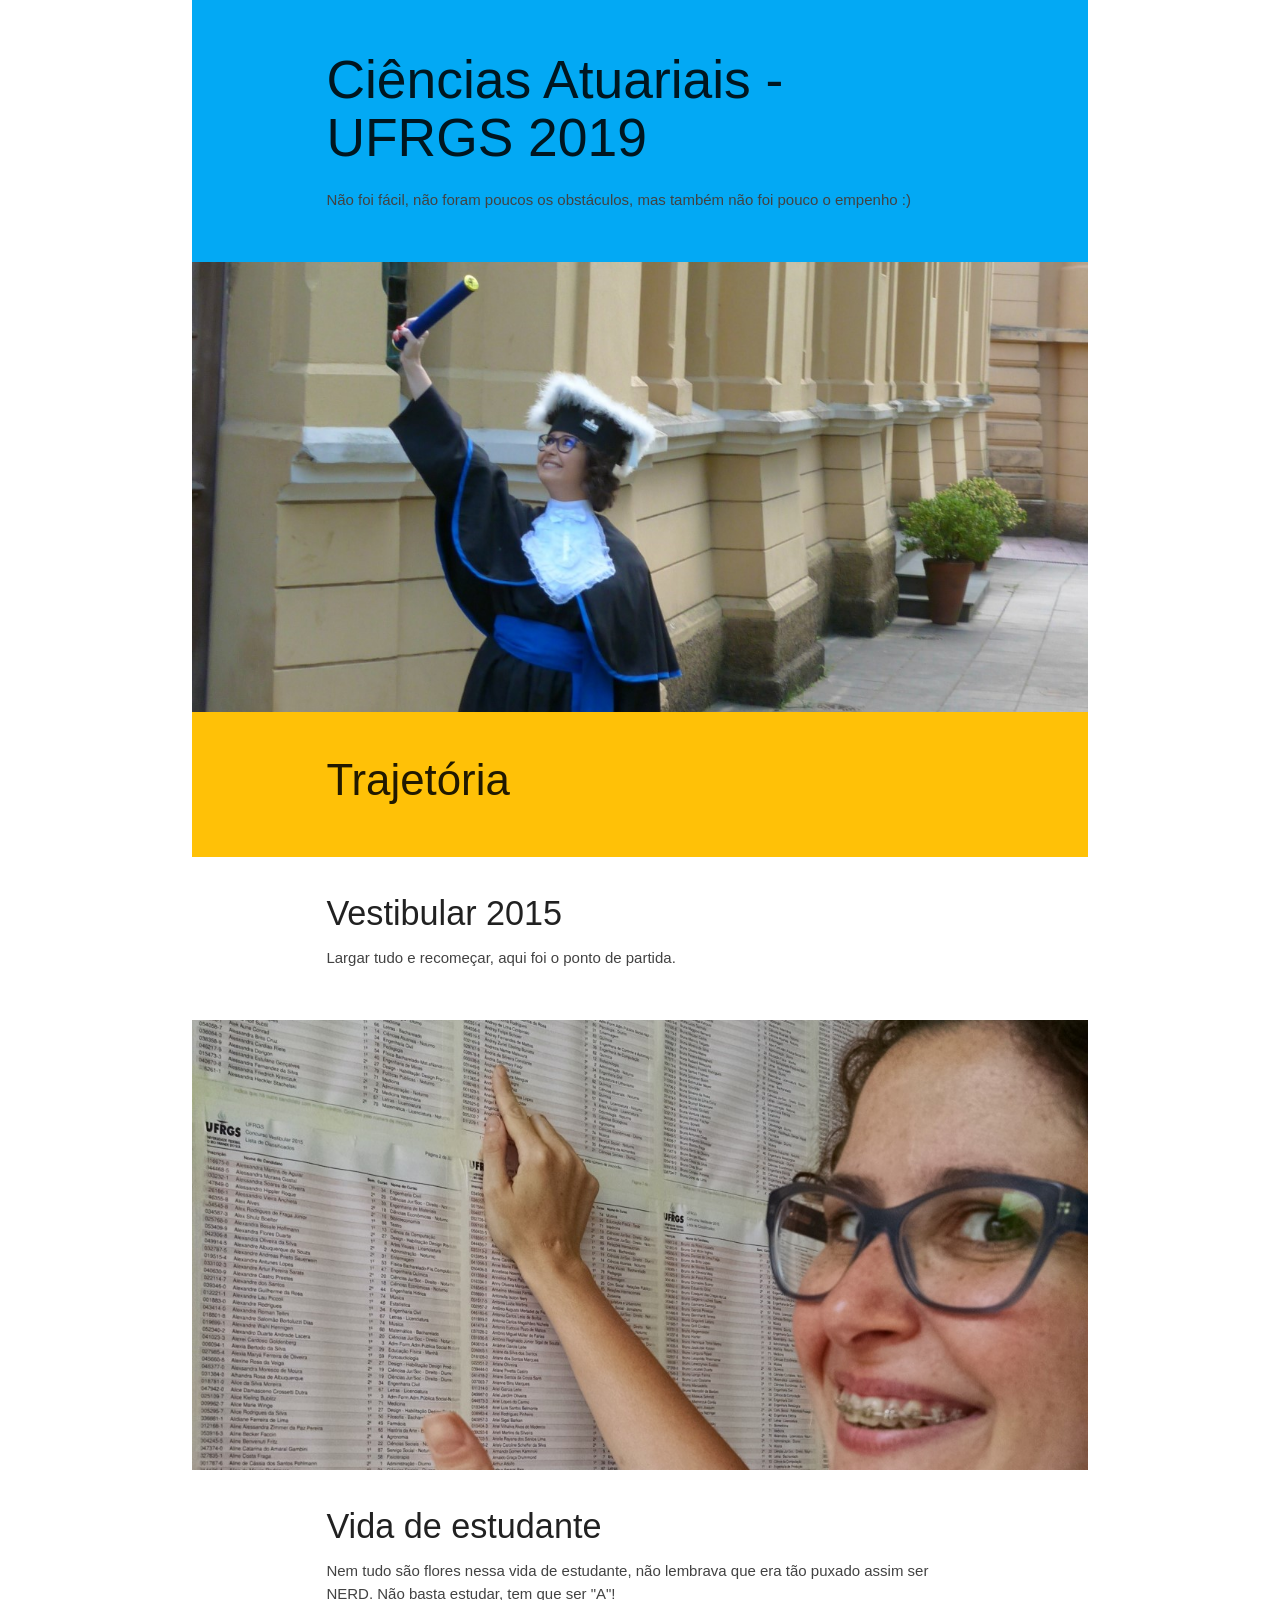
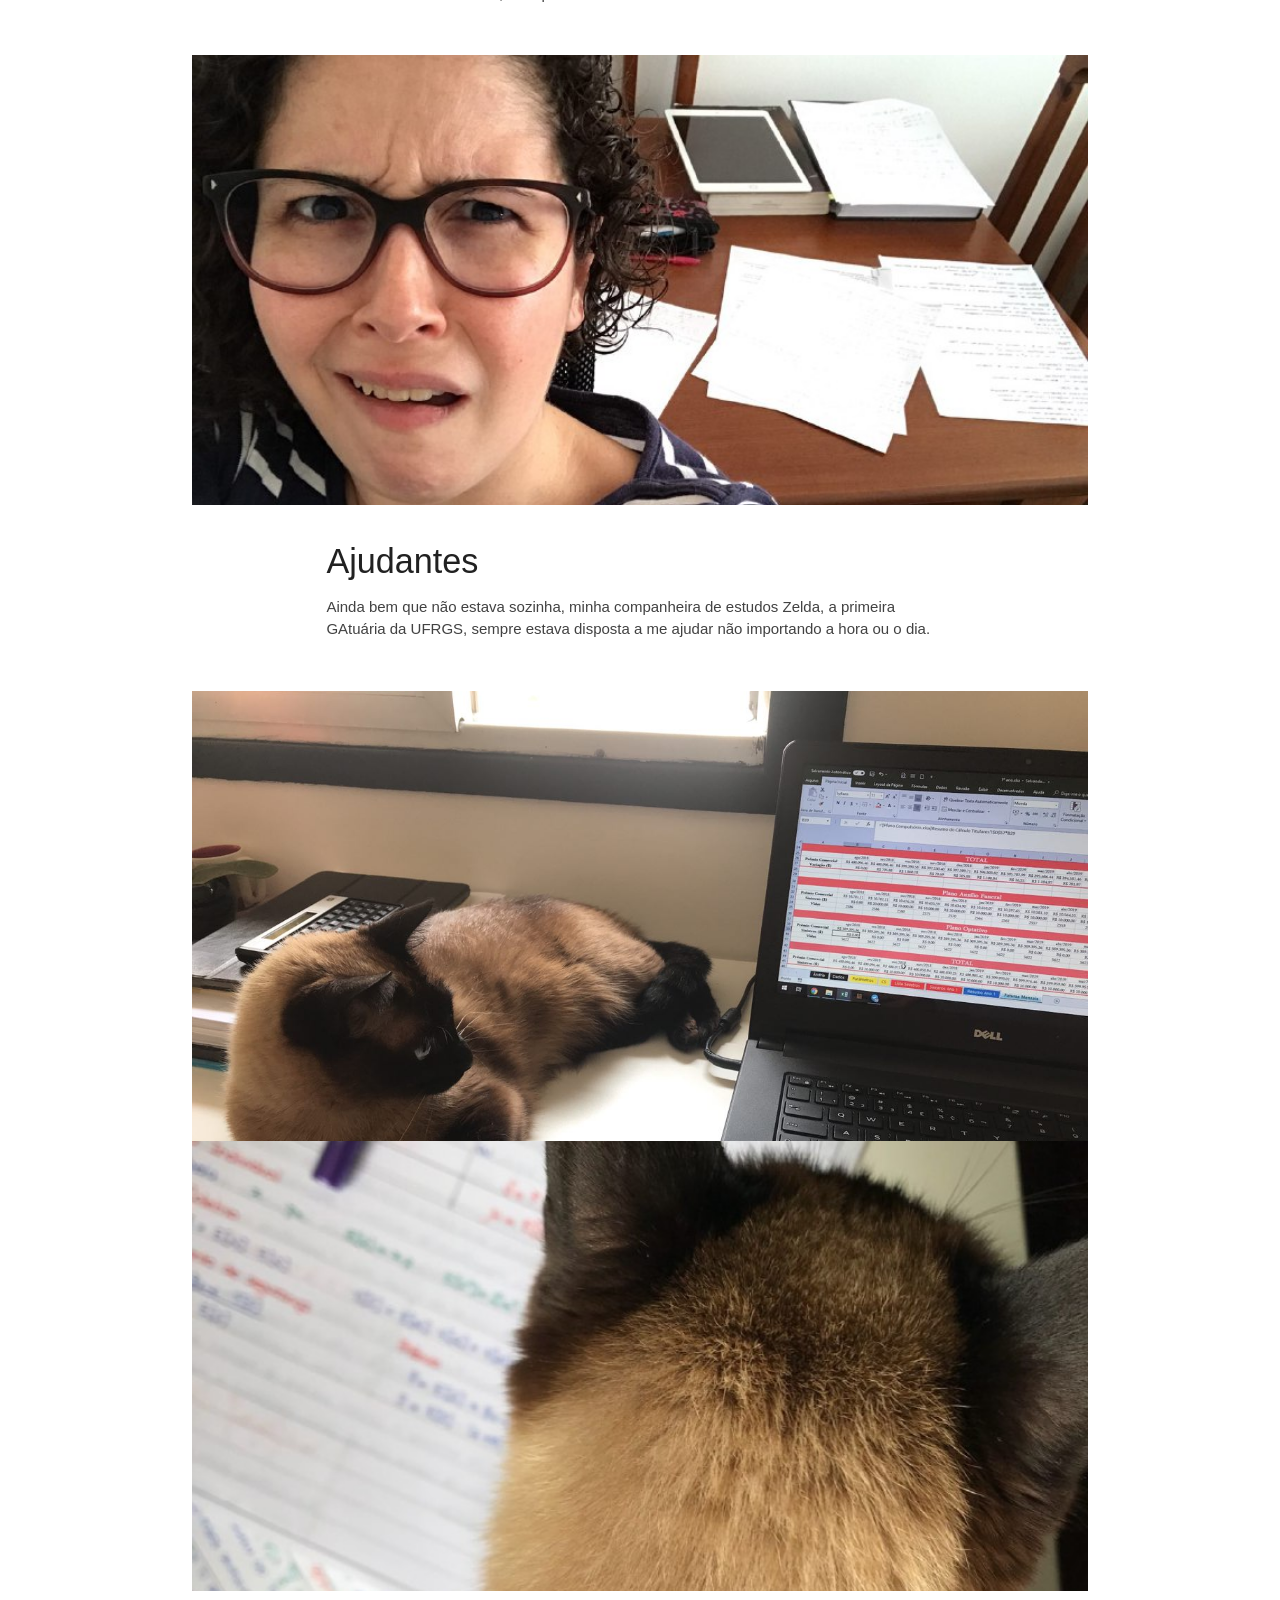
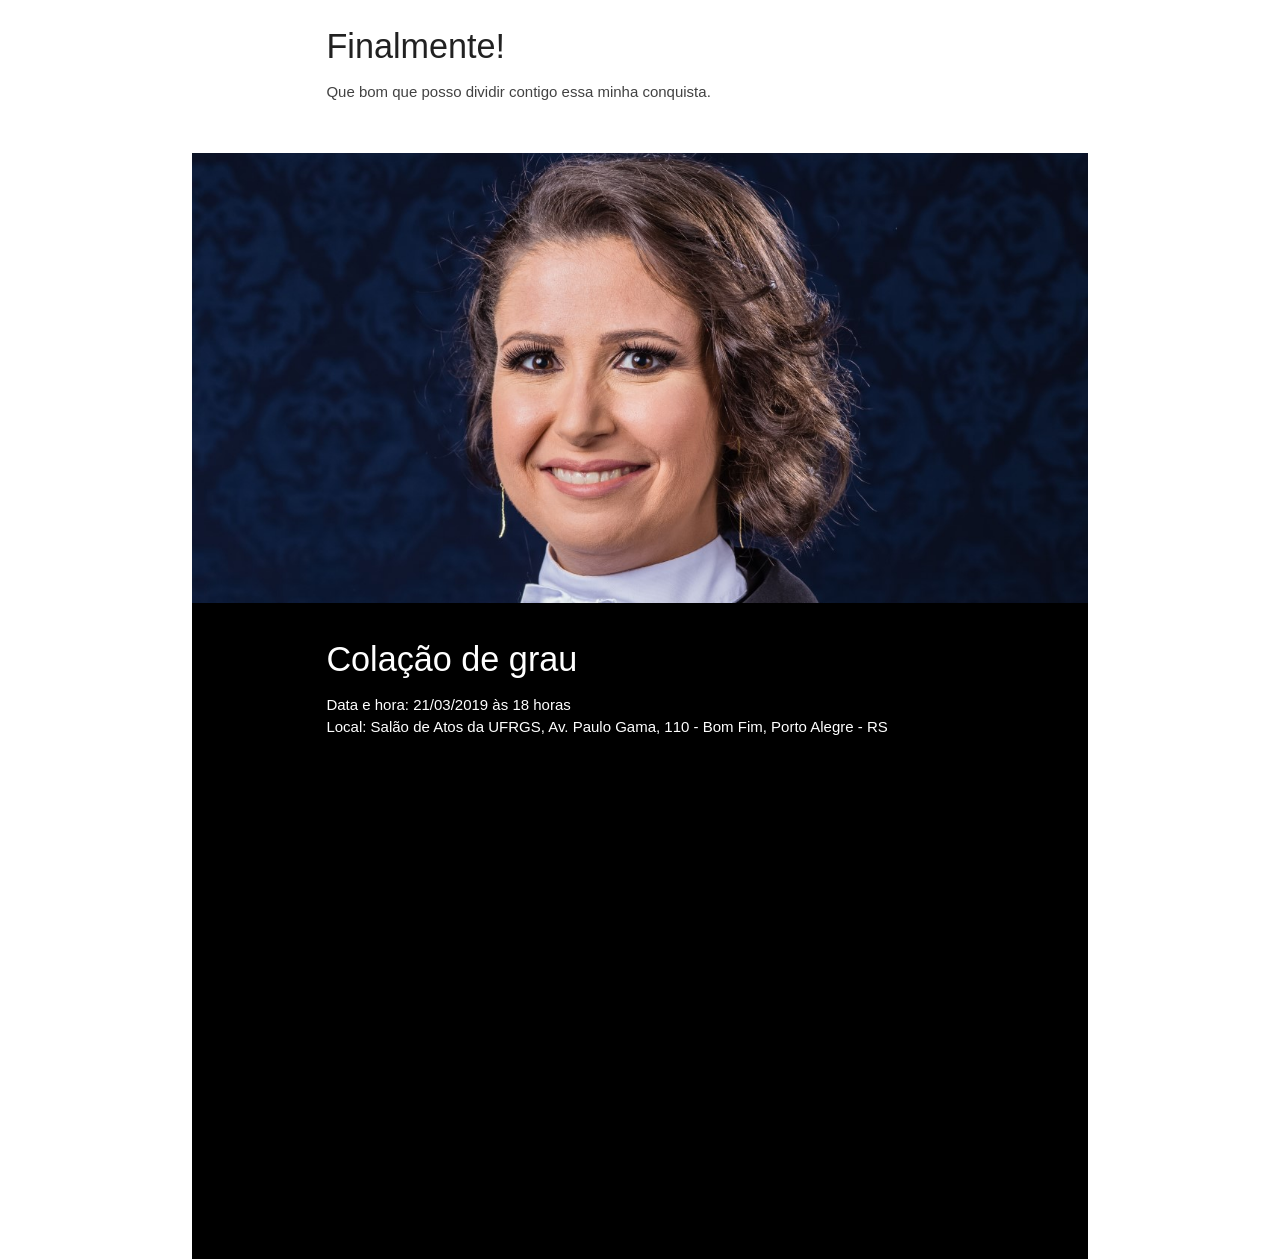
<file: index.html>
<!DOCTYPE html>
<html lang="en">
<head>
    <meta charset="utf-8">
    <meta http-equiv="X-UA-Compatible" content="IE=edge">
    <meta name="viewport" content="width=device-width, initial-scale=1.0"/>
    <title>Formatura da Ândria - Ciências Atuariais - UFRGS - 2019</title>
    <link rel="stylesheet" href="https://cdnjs.cloudflare.com/ajax/libs/materialize/1.0.0/css/materialize.min.css">
    <script src="https://cdnjs.cloudflare.com/ajax/libs/materialize/1.0.0/js/materialize.min.js"></script>
    <link href="https://fonts.googleapis.com/icon?family=Material+Icons" rel="stylesheet">
    <link rel="stylesheet" href="./css/style.css">
</head>
<body>
    <div class="container">
        <div class="section light-blue">
                <div class="row container">
                    <h2 class="header">Ciências Atuariais - UFRGS 2019</h2>
                    <p class="grey-text text-darken-3 lighten-3">
                        Não foi fácil, não foram poucos os obstáculos, mas também não foi pouco o empenho :)<br>
                    </p>
                </div>
            </div>
        <div class="parallax-container">
            <div class="parallax"><img src="img/04-junto-logo-ufrgs.jpg"></div>
        </div>
        <div class="section amber">
            <div class="row container">
                <h3 class="header">Trajetória</h3>
            </div>
        </div>

        <div class="section white">
                <div class="row container">
                <h4 class="header">Vestibular 2015</h4>
                <p class="grey-text text-darken-3 lighten-3">
                    Largar tudo e recomeçar, aqui foi o ponto de partida.
                </p>
            </div>
        </div>
        <div class="parallax-container">
            <div class="parallax"><img src="img/01-vestibular.jpg"></div>
        </div>

        <div class="section white">
                <div class="row container">
                <h4 class="header">Vida de estudante</h4>
                <p class="grey-text text-darken-3 lighten-3">
                    Nem tudo são flores nessa vida de estudante, não lembrava que era tão puxado assim ser NERD. Não basta estudar, tem que ser "A"!
                </p>
            </div>
        </div>
        <div class="parallax-container">
            <div class="parallax"><img src="img/02-nem-tudo-sao-flores.jpg"></div>
        </div>

        <div class="section white">
                <div class="row container">
                <h4 class="header">Ajudantes</h4>
                <p class="grey-text text-darken-3 lighten-3">
                    Ainda bem que não estava sozinha, minha companheira de estudos Zelda, a primeira GAtuária da UFRGS, sempre estava disposta a me ajudar não importando a hora ou o dia.
                </p>
            </div>
        </div>
        <div class="parallax-container">
            <div class="parallax"><img src="img/03-gatuaria.jpg"></div>
        </div>
        <div class="parallax-container">
                <div class="parallax"><img src="img/03-gatuaria-leitura.jpg"></div>
        </div>

        <div class="section white">
                <div class="row container">
                <h4 class="header">Finalmente!</h4>
                <p class="grey-text text-darken-3 lighten-3">
                    Que bom que posso dividir contigo essa minha conquista.
                </p>
            </div>
        </div>
        
        <div class="parallax-container">
            <div class="parallax"><img src="img/05-formanda.jpg"></div>
        </div>

        <div class="section black">
                <div class="row container white-text">
                <h4 class="header">Colação de grau</h4>
                <p class="white-text lighten-5">
                    <ul>
                        <li>Data e hora: 21/03/2019 às 18 horas</li>
                        <li>Local: Salão de Atos da UFRGS, Av. Paulo Gama, 110 - Bom Fim, Porto Alegre - RS</li>
                    </ul>
                </p>
                <div class="google-maps">
                    <iframe src="https://www.google.com/maps/embed?pb=!1m14!1m8!1m3!1d27632.818633983392!2d-51.218914!3d-30.033922!3m2!1i1024!2i768!4f13.1!3m3!1m2!1s0x0%3A0x86553d30f1d67533!2sSal%C3%A3o+de+Atos+-+UFRGS!5e0!3m2!1spt-BR!2sbr!4v1550500859746" width="600" height="450" frameborder="0" style="border:0"></iframe>
                </div>
            </div>
        </div>
    </div>
    
    <script lang="JavaScript">
        document.addEventListener('DOMContentLoaded', function() {
            var elems = document.querySelectorAll('.parallax');
            var instances = M.Parallax.init(elems, {});
        });
    </script>
</body>
</html>
</file>
<file: css/style.css>
img {
    width: 400px;
    height: auto;
}


.parallax-container {
  height: 350px;
}
        

@media only screen and (min-width: 600px) {
  img {
    max-width: 60%;
    height: auto;
  }
    
  .parallax-container {
    height: 450px;
  }
}

.google-maps {
    position: relative;
    padding-bottom: 75%; // This is the aspect ratio
    height: 0;
    overflow: hidden;
}
.google-maps iframe {
    position: absolute;
    top: 0;
    left: 0;
    width: 100% !important;
    height: 100% !important;
}
</file>
